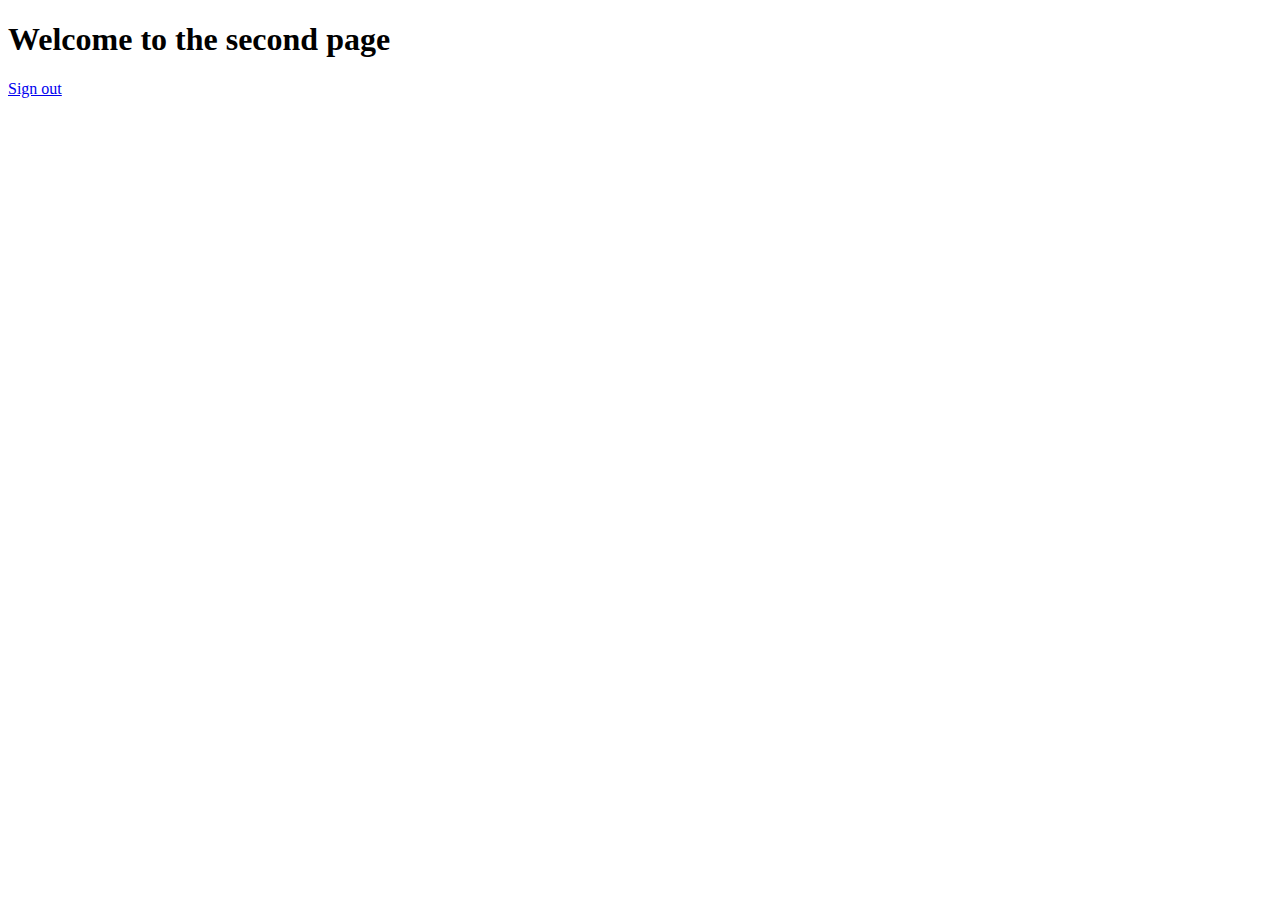
<file: Secondpage.html>
<!DOCTYPE html>
<html lang='en'>
  <head>
    <meta http-equiv="Content-Type" content="text/html; charset=utf-8" />
    <meta name="google-signin-client_id" content="1001337791389-6ege8sgdvjmrhemv0nk7r6bnl781e2i4.apps.googleusercontent.com">
    <script src="https://apis.google.com/js/platform.js" async defer></script>
    <script type="text/javascript" src="testingapi.js"></script>
    <link rel="stylesheet" type="text/css" href="style.css" />

    <head>
      <body>
        <h1>Welcome to the second page</h1>
        <p id="nameInfo"></p>

        <a href="#" onclick="signOut();">Sign out</a>
    <script>
        function signOut() {
            var auth2 = gapi.auth2.getAuthInstance();
            auth2.signOut().then(function () {
                console.log('User signed out.');
            });
        }
    </script>
        <body>
 <html>
</file>
<file: style.css>
body{
    background-color: white;
}

div.allWeather{
    clear: both;
}

div.weatherBlock{
    border: 3px black solid;
    width: 80px;
    height: 200px;
    float: left;
    text-align: center;;
}

div.bottomStuff{
    clear: both;
}
</file>
